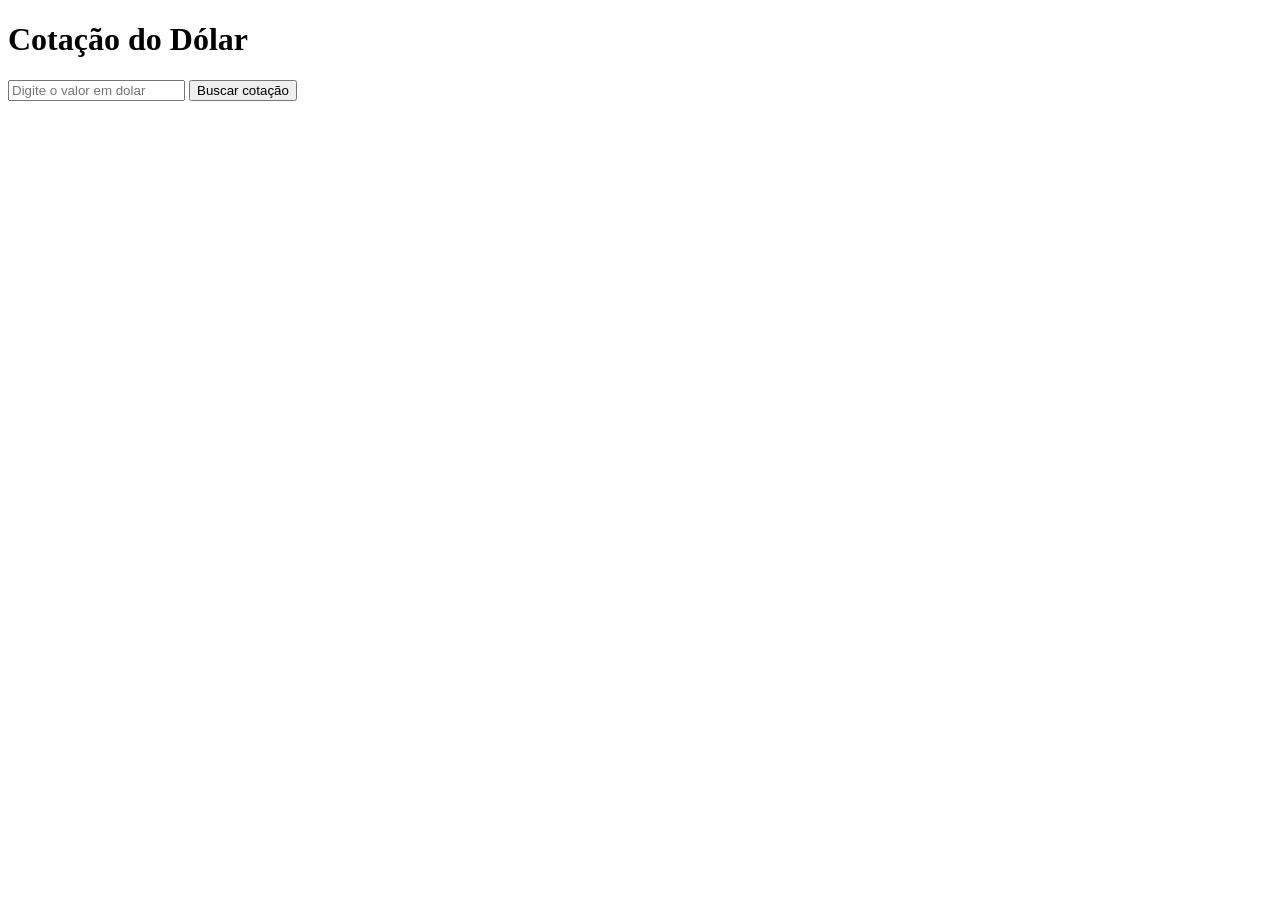
<file: aula001/index.html>
<!DOCTYPE html>
<html lang="en">
<head>
    <meta charset="UTF-8">
    <meta name="viewport" content="width=device-width, initial-scale=1.0">
    <title>Aula API 1</title>
    <script src="script.js" defer></script>
</head>
<body>
    <h1>Cotação do Dólar</h1>
    <input id="user-input" type="text" placeholder="Digite o valor em dolar">
    <button id="buscaCotacao">Buscar cotação</button>

    <p id="resultado"></p>
    
</body>
</html>
</file>
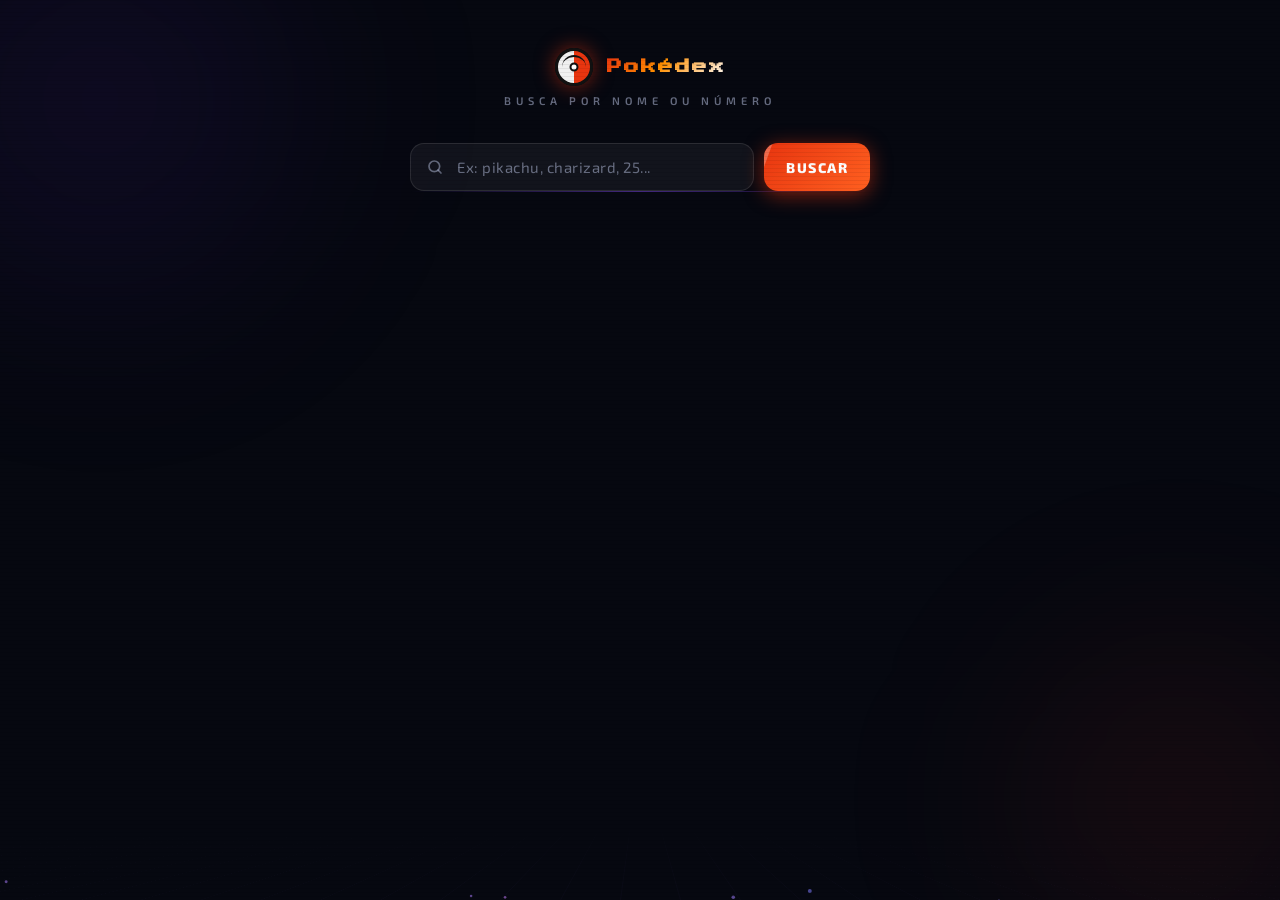
<file: aula003/index.html>
<!DOCTYPE html>
<html lang="pt-BR">
<head>
  <meta charset="UTF-8">
  <meta name="viewport" content="width=device-width, initial-scale=1.0">
  <title>Pokédex</title>
  <link rel="stylesheet" href="style.css">
</head>
<body>
  <div class="scanlines"></div>
  <div class="grid-floor"></div>
  <canvas id="particles"></canvas>

  <div class="pokedex-wrapper">
    <header class="pokedex-header">
      <div class="logo-row">
        <div class="pokeball-spin"></div>
        <h1 class="logo-title">Pokédex</h1>
      </div>
      <p class="logo-sub">Busca por nome ou número</p>
    </header>

    <div class="search-wrap">
      <input id="pokemon-input" type="text" placeholder="Ex: pikachu, charizard, 25...">
      <button id="btn-buscar">Buscar</button>
    </div>

    <div id="resultado"></div>
  </div>

  <script src="script.js" defer></script>
</body>
</html>
</file>
<file: aula003/style.css>
@import url('https://fonts.googleapis.com/css2?family=Press+Start+2P&family=Exo+2:wght@300;400;600;700;800;900&display=swap');

:root {
  --type-h: 260;
  --type-color: hsl(var(--type-h), 80%, 60%);
  --type-glow: hsla(var(--type-h), 80%, 60%, 0.45);
  --type-subtle: hsla(var(--type-h), 80%, 60%, 0.08);
  --bg: #060810;
  --surface: rgba(255,255,255,0.04);
  --border: rgba(255,255,255,0.08);
  --text: #eef0ff;
  --muted: rgba(180,190,220,0.55);
  --font-pixel: 'Press Start 2P', monospace;
  --font-main: 'Exo 2', sans-serif;
  --red: #e8350f;
  --red-glow: rgba(232,53,15,0.55);
}

*, *::before, *::after { margin: 0; padding: 0; box-sizing: border-box; }

/* ─── BASE ──────────────────────────────────────────────── */
body {
  min-height: 100vh;
  background: var(--bg);
  font-family: var(--font-main);
  color: var(--text);
  display: flex;
  justify-content: center;
  padding: 48px 20px 80px;
  overflow-x: hidden;
  transition: background 0.8s ease;
}

/* Animated gradient blobs */
body::before, body::after {
  content: '';
  position: fixed;
  border-radius: 50%;
  filter: blur(80px);
  pointer-events: none;
  z-index: 0;
  transition: background 0.8s ease;
}
body::before {
  width: 600px; height: 600px;
  top: -200px; left: -200px;
  background: radial-gradient(circle, hsla(var(--type-h),70%,50%,0.12) 0%, transparent 70%);
  animation: blob1 12s ease-in-out infinite;
}
body::after {
  width: 500px; height: 500px;
  bottom: -150px; right: -150px;
  background: radial-gradient(circle, rgba(232,53,15,0.1) 0%, transparent 70%);
  animation: blob2 15s ease-in-out infinite;
}

@keyframes blob1 {
  0%,100% { transform: translate(0,0) scale(1); }
  33%     { transform: translate(60px,40px) scale(1.1); }
  66%     { transform: translate(-40px,60px) scale(0.9); }
}
@keyframes blob2 {
  0%,100% { transform: translate(0,0) scale(1); }
  50%     { transform: translate(-60px,-40px) scale(1.15); }
}

/* Scanlines */
body > .scanlines {
  position: fixed;
  inset: 0;
  background: repeating-linear-gradient(
    0deg,
    transparent,
    transparent 3px,
    rgba(0,0,0,0.06) 3px,
    rgba(0,0,0,0.06) 4px
  );
  pointer-events: none;
  z-index: 9999;
}

/* Neon grid floor */
.grid-floor {
  position: fixed;
  bottom: 0; left: 50%;
  transform: translateX(-50%) perspective(400px) rotateX(70deg);
  transform-origin: bottom center;
  width: 200vw; height: 60vh;
  background-image:
    linear-gradient(hsla(var(--type-h),80%,60%,0.07) 1px, transparent 1px),
    linear-gradient(90deg, hsla(var(--type-h),80%,60%,0.07) 1px, transparent 1px);
  background-size: 60px 60px;
  pointer-events: none;
  z-index: 0;
  transition: background-image 0.8s ease;
  mask-image: linear-gradient(to top, rgba(0,0,0,0.4), transparent 80%);
}

/* Canvas particles */
#particles {
  position: fixed;
  inset: 0;
  pointer-events: none;
  z-index: 0;
}

/* ─── LAYOUT ─────────────────────────────────────────────── */
.pokedex-wrapper {
  width: 100%;
  max-width: 460px;
  position: relative;
  z-index: 1;
}

/* ─── HEADER ─────────────────────────────────────────────── */
.pokedex-header {
  text-align: center;
  margin-bottom: 36px;
}

.logo-row {
  display: inline-flex;
  align-items: center;
  gap: 14px;
  margin-bottom: 8px;
}

.pokeball-spin {
  width: 38px; height: 38px;
  background: conic-gradient(var(--red) 50%, #f0f0f0 50%);
  border-radius: 50%;
  border: 3px solid #111;
  position: relative;
  animation: pspin 10s linear infinite;
  flex-shrink: 0;
  box-shadow: 0 0 20px var(--red-glow);
}
.pokeball-spin::after {
  content: '';
  position: absolute;
  inset: 4px;
  border-radius: 50%;
  border-top: 2px solid #111;
}
.pokeball-spin::before {
  content: '';
  position: absolute;
  top: 50%; left: 50%;
  transform: translate(-50%,-50%);
  width: 9px; height: 9px;
  background: #fff;
  border-radius: 50%;
  border: 2px solid #111;
  z-index: 1;
}
@keyframes pspin { to { transform: rotate(360deg); } }

.logo-title {
  font-family: var(--font-pixel);
  font-size: 15px;
  background: linear-gradient(135deg, #e8350f 0%, #ff8f00 45%, #fff 100%);
  -webkit-background-clip: text;
  -webkit-text-fill-color: transparent;
  background-clip: text;
  letter-spacing: 2px;
  line-height: 1.5;
}

.logo-sub {
  color: var(--muted);
  font-size: 11px;
  font-weight: 600;
  letter-spacing: 5px;
  text-transform: uppercase;
}

/* ─── SEARCH ─────────────────────────────────────────────── */
.search-wrap {
  display: flex;
  gap: 10px;
  margin-bottom: 28px;
  position: relative;
}

.search-wrap::before {
  content: '';
  position: absolute;
  bottom: -1px; left: 0; right: 0;
  height: 1px;
  background: linear-gradient(90deg, transparent, var(--type-color), transparent);
  opacity: 0.5;
  transition: background 0.8s;
}

#pokemon-input {
  flex: 1;
  background: rgba(255,255,255,0.05);
  border: 1px solid rgba(255,255,255,0.1);
  border-radius: 14px;
  padding: 14px 16px 14px 46px;
  color: var(--text);
  font-family: var(--font-main);
  font-size: 15px;
  font-weight: 600;
  letter-spacing: 0.5px;
  outline: none;
  transition: all 0.3s;
  background-image: url("data:image/svg+xml,%3Csvg xmlns='http://www.w3.org/2000/svg' width='16' height='16' viewBox='0 0 24 24' fill='none' stroke='rgba(180,190,220,0.5)' stroke-width='2.5' stroke-linecap='round' stroke-linejoin='round'%3E%3Ccircle cx='11' cy='11' r='8'/%3E%3Cline x1='21' y1='21' x2='16.65' y2='16.65'/%3E%3C/svg%3E");
  background-repeat: no-repeat;
  background-position: 16px center;
}
#pokemon-input::placeholder { color: var(--muted); font-weight: 400; }
#pokemon-input:focus {
  border-color: var(--type-color);
  background-color: rgba(255,255,255,0.07);
  box-shadow: 0 0 0 3px var(--type-subtle), 0 0 20px var(--type-glow);
}

#btn-buscar {
  background: linear-gradient(135deg, #e8350f, #ff6020);
  border: none;
  border-radius: 14px;
  padding: 14px 22px;
  color: #fff;
  font-family: var(--font-main);
  font-size: 14px;
  font-weight: 800;
  letter-spacing: 1.5px;
  text-transform: uppercase;
  cursor: pointer;
  position: relative;
  overflow: hidden;
  transition: transform 0.2s, box-shadow 0.2s;
  box-shadow: 0 4px 20px var(--red-glow);
  white-space: nowrap;
}
#btn-buscar::after {
  content: '';
  position: absolute;
  top: -50%; left: -60%;
  width: 60%; height: 200%;
  background: rgba(255,255,255,0.25);
  transform: skewX(-20deg);
  transition: left 0.4s ease;
}
#btn-buscar:hover { transform: translateY(-2px); box-shadow: 0 8px 30px var(--red-glow); }
#btn-buscar:hover::after { left: 120%; }
#btn-buscar:active { transform: translateY(0) scale(0.97); }

/* ─── RESULTADO ──────────────────────────────────────────── */
#resultado { min-height: 60px; }

/* Loading */
.loading-state {
  display: flex; flex-direction: column;
  align-items: center; justify-content: center;
  padding: 60px 20px; gap: 20px;
}
.poke-loader {
  width: 56px; height: 56px;
  background: conic-gradient(var(--red) 50%, rgba(255,255,255,0.15) 50%);
  border-radius: 50%;
  position: relative;
  animation: pspin 0.7s linear infinite;
  box-shadow: 0 0 30px var(--red-glow);
}
.poke-loader::after {
  content: ''; position: absolute; inset: 6px;
  border-radius: 50%; background: var(--bg);
  border-top: 2.5px solid rgba(0,0,0,0.5);
}
.loading-text {
  font-family: var(--font-pixel);
  font-size: 7px;
  color: var(--muted);
  letter-spacing: 3px;
  animation: blink 1s step-end infinite;
}
@keyframes blink { 50% { opacity: 0; } }

/* ─── HOLO CARD ──────────────────────────────────────────── */
.holo-wrap {
  perspective: 1200px;
  transform-style: preserve-3d;
}

.holo-card {
  position: relative;
  border-radius: 24px;
  padding: 1.5px;
  background: linear-gradient(
    var(--holo-r, 135deg),
    rgba(255,0,128,0.5),
    rgba(255,165,0,0.5),
    rgba(255,240,0,0.5),
    rgba(0,255,128,0.5),
    rgba(0,160,255,0.5),
    rgba(140,0,255,0.5),
    rgba(255,0,128,0.5)
  );
  box-shadow:
    0 8px 40px rgba(0,0,0,0.6),
    0 0 0 0.5px rgba(255,255,255,0.05),
    0 0 60px var(--type-glow);
  transform-style: preserve-3d;
  transition: box-shadow 0.3s, transform 0.1s linear;
  animation: card-appear 0.6s cubic-bezier(0.34,1.56,0.64,1) forwards;
  will-change: transform;
}
@keyframes card-appear {
  from { opacity: 0; transform: translateY(30px) scale(0.92) rotateX(8deg); }
  to   { opacity: 1; transform: translateY(0)    scale(1)    rotateX(0deg); }
}

.holo-card-inner {
  background: linear-gradient(160deg, #0d1220 0%, #080c18 100%);
  border-radius: 23px;
  overflow: hidden;
  position: relative;
}

/* Holographic shimmer overlay */
.holo-shine {
  position: absolute; inset: 0;
  background: repeating-linear-gradient(
    var(--holo-r, 135deg),
    rgba(255,0,128,0.06),
    rgba(255,165,0,0.06) 10%,
    rgba(255,240,0,0.06) 20%,
    rgba(0,255,128,0.06) 30%,
    rgba(0,160,255,0.06) 40%,
    rgba(140,0,255,0.06) 50%,
    rgba(255,0,128,0.06) 60%
  );
  mix-blend-mode: color-dodge;
  pointer-events: none;
  z-index: 20;
  opacity: 0;
  transition: opacity 0.3s;
  border-radius: 23px;
}
.holo-card:hover .holo-shine { opacity: 1; }

/* Glare spot that follows mouse */
.holo-glare {
  position: absolute; inset: 0;
  background: radial-gradient(
    circle at var(--mx, 50%) var(--my, 50%),
    rgba(255,255,255,0.18) 0%,
    rgba(255,255,255,0.05) 30%,
    transparent 70%
  );
  mix-blend-mode: overlay;
  pointer-events: none;
  z-index: 21;
  opacity: 0;
  transition: opacity 0.3s;
  border-radius: 23px;
}
.holo-card:hover .holo-glare { opacity: 1; }

/* ─── TYPE BANNER ────────────────────────────────────────── */
.type-banner {
  position: relative;
  height: 220px;
  display: flex;
  align-items: center;
  justify-content: center;
  overflow: hidden;
}
.type-banner-bg {
  position: absolute; inset: 0;
  background: radial-gradient(ellipse at 50% 60%, hsla(var(--type-h),65%,45%,0.35) 0%, transparent 70%),
              linear-gradient(180deg, rgba(255,255,255,0.03) 0%, transparent 100%);
  transition: background 0.8s;
}
.type-banner-bg::after {
  content: '';
  position: absolute; inset: 0;
  background-image: url("data:image/svg+xml,%3Csvg xmlns='http://www.w3.org/2000/svg' width='300' height='300'%3E%3Cfilter id='n'%3E%3CfeTurbulence type='fractalNoise' baseFrequency='0.65' numOctaves='3' stitchTiles='stitch'/%3E%3CfeColorMatrix type='saturate' values='0'/%3E%3C/filter%3E%3Crect width='300' height='300' filter='url(%23n)' opacity='0.04'/%3E%3C/svg%3E");
  opacity: 0.5;
}

/* Hex ring behind sprite */
.sprite-ring {
  width: 160px; height: 160px;
  border-radius: 50%;
  position: relative;
  display: flex; align-items: center; justify-content: center;
  z-index: 2;
}
.sprite-ring::before, .sprite-ring::after {
  content: '';
  position: absolute; inset: 0;
  border-radius: 50%;
  border: 1px solid rgba(255,255,255,0.08);
  animation: ring-pulse 3s ease-in-out infinite;
}
.sprite-ring::after {
  inset: -10px;
  border-color: hsla(var(--type-h),80%,60%,0.15);
  animation-delay: -1.5s;
}
@keyframes ring-pulse {
  0%,100% { transform: scale(1);    opacity: 1; }
  50%     { transform: scale(1.08); opacity: 0.4; }
}

.sprite-ring img {
  width: 150px; height: 150px;
  image-rendering: auto;
  filter: drop-shadow(0 0 20px hsla(var(--type-h),80%,70%,0.5))
          drop-shadow(0 0 40px hsla(var(--type-h),80%,70%,0.25))
          drop-shadow(0 8px 16px rgba(0,0,0,0.5));
  animation: float 3.5s ease-in-out infinite;
  position: relative; z-index: 1;
  transition: filter 0.8s;
}
@keyframes float {
  0%,100% { transform: translateY(0); }
  50%     { transform: translateY(-10px); }
}

/* Number badge */
.num-badge {
  position: absolute;
  top: 14px; right: 18px;
  font-family: var(--font-pixel);
  font-size: 9px;
  color: rgba(255,255,255,0.3);
  letter-spacing: 1px;
  z-index: 3;
}

/* ─── CARD CONTENT ───────────────────────────────────────── */
.card-content {
  padding: 20px 22px 24px;
  position: relative;
  z-index: 2;
}

.poke-name {
  font-family: var(--font-pixel);
  font-size: 16px;
  text-align: center;
  text-transform: capitalize;
  color: #fff;
  margin-bottom: 14px;
  letter-spacing: 1px;
  line-height: 1.5;
  animation: glitch-in 0.5s steps(1) forwards;
}
@keyframes glitch-in {
  0%  { clip-path: inset(0 100% 0 0); }
  20% { clip-path: inset(0 80% 0 0); }
  40% { clip-path: inset(0 60% 0 0); }
  60% { clip-path: inset(0 40% 0 0); }
  80% { clip-path: inset(0 20% 0 0); }
  100%{ clip-path: inset(0 0% 0 0); }
}

/* Types */
.types-row {
  display: flex; justify-content: center;
  gap: 8px; margin-bottom: 22px; flex-wrap: wrap;
}
.type-badge {
  padding: 5px 18px;
  border-radius: 20px;
  font-size: 10px;
  font-weight: 800;
  letter-spacing: 2px;
  text-transform: uppercase;
  color: #fff;
  border: 1px solid rgba(255,255,255,0.15);
  text-shadow: 0 1px 4px rgba(0,0,0,0.5);
}
.type-fire    { background: linear-gradient(135deg,#f08030,#e8381a); box-shadow:0 0 14px rgba(240,128,48,.55); }
.type-water   { background: linear-gradient(135deg,#6890f0,#2d5fc1); box-shadow:0 0 14px rgba(104,144,240,.55); }
.type-grass   { background: linear-gradient(135deg,#78c850,#4a9c21); box-shadow:0 0 14px rgba(120,200,80,.55); }
.type-electric{ background: linear-gradient(135deg,#f8d030,#c9a800); box-shadow:0 0 14px rgba(248,208,48,.55); color:#1a1200; }
.type-psychic { background: linear-gradient(135deg,#f85888,#c01040); box-shadow:0 0 14px rgba(248,88,136,.55); }
.type-ice     { background: linear-gradient(135deg,#98d8d8,#50a0a0); box-shadow:0 0 14px rgba(152,216,216,.55); }
.type-dragon  { background: linear-gradient(135deg,#7038f8,#4510c4); box-shadow:0 0 14px rgba(112,56,248,.55); }
.type-dark    { background: linear-gradient(135deg,#705848,#382819); box-shadow:0 0 10px rgba(112,88,72,.4); }
.type-fairy   { background: linear-gradient(135deg,#f0b6bc,#d97a82); box-shadow:0 0 14px rgba(240,182,188,.55); }
.type-normal  { background: linear-gradient(135deg,#a8a878,#787848); box-shadow:0 0 10px rgba(168,168,120,.4); }
.type-fighting{ background: linear-gradient(135deg,#c03028,#800000); box-shadow:0 0 14px rgba(192,48,40,.55); }
.type-poison  { background: linear-gradient(135deg,#a040a0,#6a1a6a); box-shadow:0 0 14px rgba(160,64,160,.55); }
.type-ground  { background: linear-gradient(135deg,#e0c068,#b89040); box-shadow:0 0 14px rgba(224,192,104,.55); }
.type-rock    { background: linear-gradient(135deg,#b8a038,#786820); box-shadow:0 0 10px rgba(184,160,56,.4); }
.type-bug     { background: linear-gradient(135deg,#a8b820,#6d7a00); box-shadow:0 0 14px rgba(168,184,32,.55); }
.type-ghost   { background: linear-gradient(135deg,#705898,#3a2060); box-shadow:0 0 14px rgba(112,88,152,.55); }
.type-steel   { background: linear-gradient(135deg,#b8b8d0,#787898); box-shadow:0 0 10px rgba(184,184,208,.4); }
.type-flying  { background: linear-gradient(135deg,#a890f0,#6050c0); box-shadow:0 0 14px rgba(168,144,240,.55); }

/* Stats grid */
.stats-grid {
  display: grid; grid-template-columns: 1fr 1fr;
  gap: 10px; margin-bottom: 18px;
}
.stat-box {
  background: rgba(255,255,255,0.04);
  border: 1px solid rgba(255,255,255,0.07);
  border-radius: 14px;
  padding: 14px 16px;
  transition: all 0.2s;
  position: relative;
  overflow: hidden;
}
.stat-box::before {
  content: '';
  position: absolute; inset: 0;
  background: linear-gradient(135deg, rgba(255,255,255,0.04) 0%, transparent 60%);
  border-radius: 14px;
}
.stat-box:hover {
  border-color: hsla(var(--type-h),80%,60%,0.3);
  box-shadow: 0 0 16px var(--type-subtle), inset 0 0 20px var(--type-subtle);
}
.stat-label {
  display: block;
  font-size: 9px; font-weight: 800;
  letter-spacing: 2px; text-transform: uppercase;
  color: var(--muted); margin-bottom: 5px;
  transition: color 0.3s;
}
.stat-box:hover .stat-label { color: var(--type-color); }
.stat-value {
  display: block;
  font-size: 24px; font-weight: 900;
  color: #fff; line-height: 1;
}

/* Base stats */
.divider {
  height: 1px;
  background: linear-gradient(90deg, transparent, rgba(255,255,255,0.07), transparent);
  margin: 2px 0 18px;
}
.base-stats-title {
  font-family: var(--font-pixel);
  font-size: 7px; color: var(--muted);
  letter-spacing: 3px; margin-bottom: 14px;
}
.stat-row {
  display: flex; align-items: center;
  gap: 10px; margin-bottom: 10px;
}
.stat-row:last-child { margin-bottom: 0; }
.sr-label {
  font-size: 10px; font-weight: 800;
  letter-spacing: 1px; text-transform: uppercase;
  color: var(--muted); width: 36px; flex-shrink: 0;
}
.sr-num {
  font-size: 13px; font-weight: 700;
  color: #fff; width: 30px; text-align: right; flex-shrink: 0;
}
.sr-bar {
  flex: 1; height: 5px;
  background: rgba(255,255,255,0.07);
  border-radius: 99px; overflow: hidden;
}
.sr-fill {
  height: 100%; border-radius: 99px;
  animation: bar-grow 0.9s cubic-bezier(0.34,1.1,0.64,1) forwards;
  transform-origin: left; transform: scaleX(0);
}
@keyframes bar-grow {
  from { transform: scaleX(0); }
  to   { transform: scaleX(1); }
}
.sr-fill.hp  { background: linear-gradient(90deg,#ff4d6d,#ff9090); }
.sr-fill.atk { background: linear-gradient(90deg,#f76e11,#ffd0a0); }
.sr-fill.def { background: linear-gradient(90deg,#ffd60a,#fffaaa); }
.sr-fill.spa { background: linear-gradient(90deg,#7b9fff,#c0d0ff); }
.sr-fill.spd { background: linear-gradient(90deg,#52d9a2,#c0ffaa); }
.sr-fill.spe { background: linear-gradient(90deg,#f72585,#ffbbcc); }

/* Error */
.error-state {
  display: flex; flex-direction: column;
  align-items: center; padding: 40px 20px; gap: 12px;
  animation: card-appear 0.4s ease forwards;
}
.error-title {
  font-family: var(--font-pixel); font-size: 9px;
  color: var(--red); letter-spacing: 1px;
}
.error-msg { font-size: 14px; color: var(--muted); text-align: center; font-weight: 600; }

/* Scrollbar */
::-webkit-scrollbar { width: 4px; }
::-webkit-scrollbar-track { background: transparent; }
::-webkit-scrollbar-thumb { background: var(--type-color); border-radius: 4px; }
</file>
